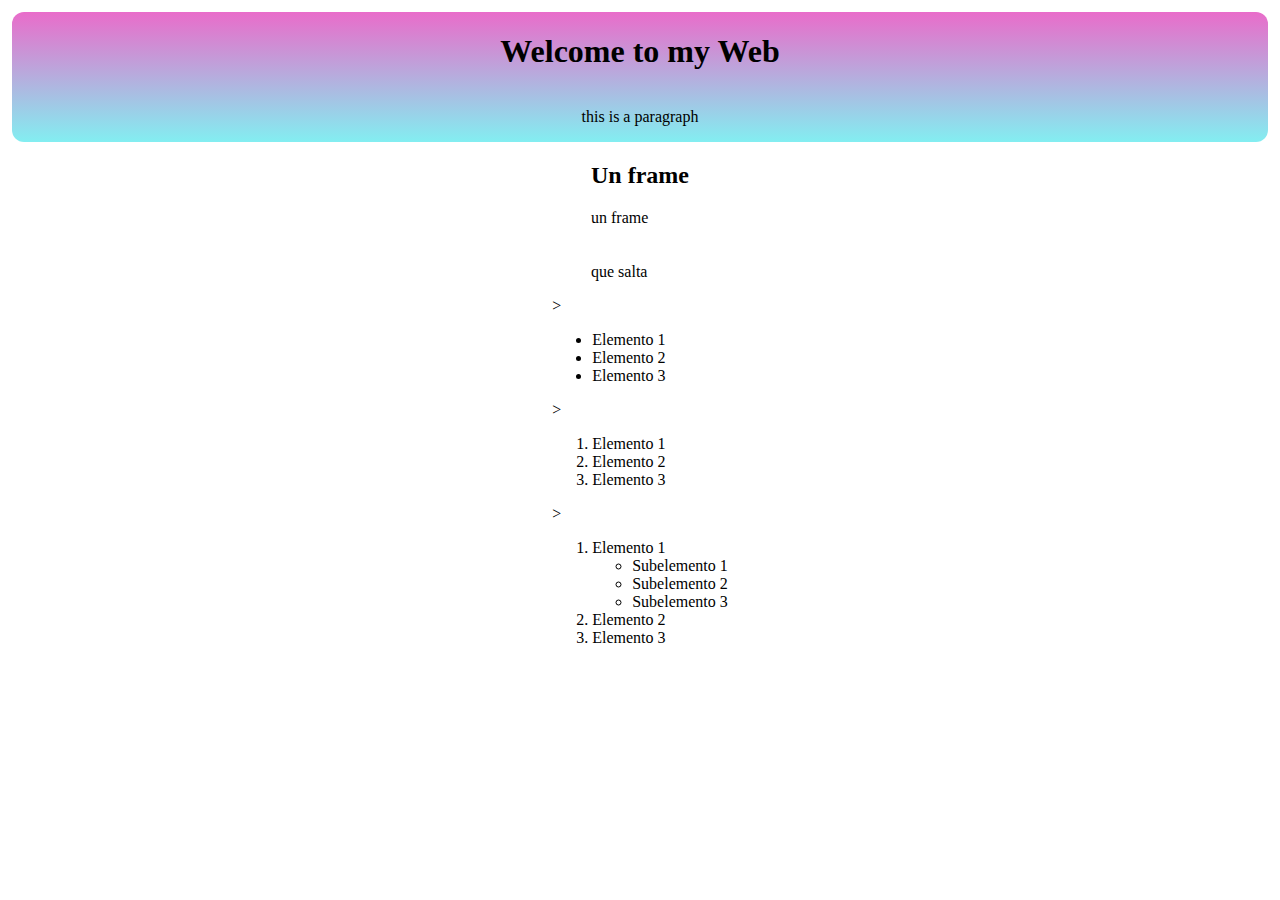
<file: index.html>
<!DOCTYPE html>
<!--git-token: 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-->
<html lang="en">

<head>
	<title>My Web </title>
	<meta charset="UTF-8">
	<meta name="viewport" content="width=device-width, initial-scale=1.0">
	<link rel="stylesheet" href="styles.css">
	<!--<script src="script.js"></script>-->
</head>

<body>
	<div class="header">
		<h1>Welcome to my Web </h1>
		<p>this is a paragraph</p>
	</div>
	<!--Puede haber hasta h6-->
	<div class="frame">
		<h2>Un frame</h2>
		<p>un frame <br><br><br>que salta</p>
	</div>
<main>
<div class="listaul">
	<!--Lista no ordenada-->>
	<ul>
		<li>Elemento 1</li>
		<li>Elemento 2</li>
		<li>Elemento 3</li>
	</ul>
</div>

<div class="listaul">
	<!--Lista ordenada-->>
	<ol>
		<li>Elemento 1</li>
		<li>Elemento 2</li>
		<li>Elemento 3</li>
	</ol>
</div>
<aside>
<div class="listaanidada">
	<!--Lista ordenada-->>
	<ol>
		<li>Elemento 1</li>
			<ul>
				<li>Subelemento 1</li>
				<li>Subelemento 2</li>
				<li>Subelemento 3</li>
			</ul>
		<li>Elemento 2</li>
		<li>Elemento 3</li>
	</ol>
</div>
</aside>
</main>
</body>
</html>
</file>
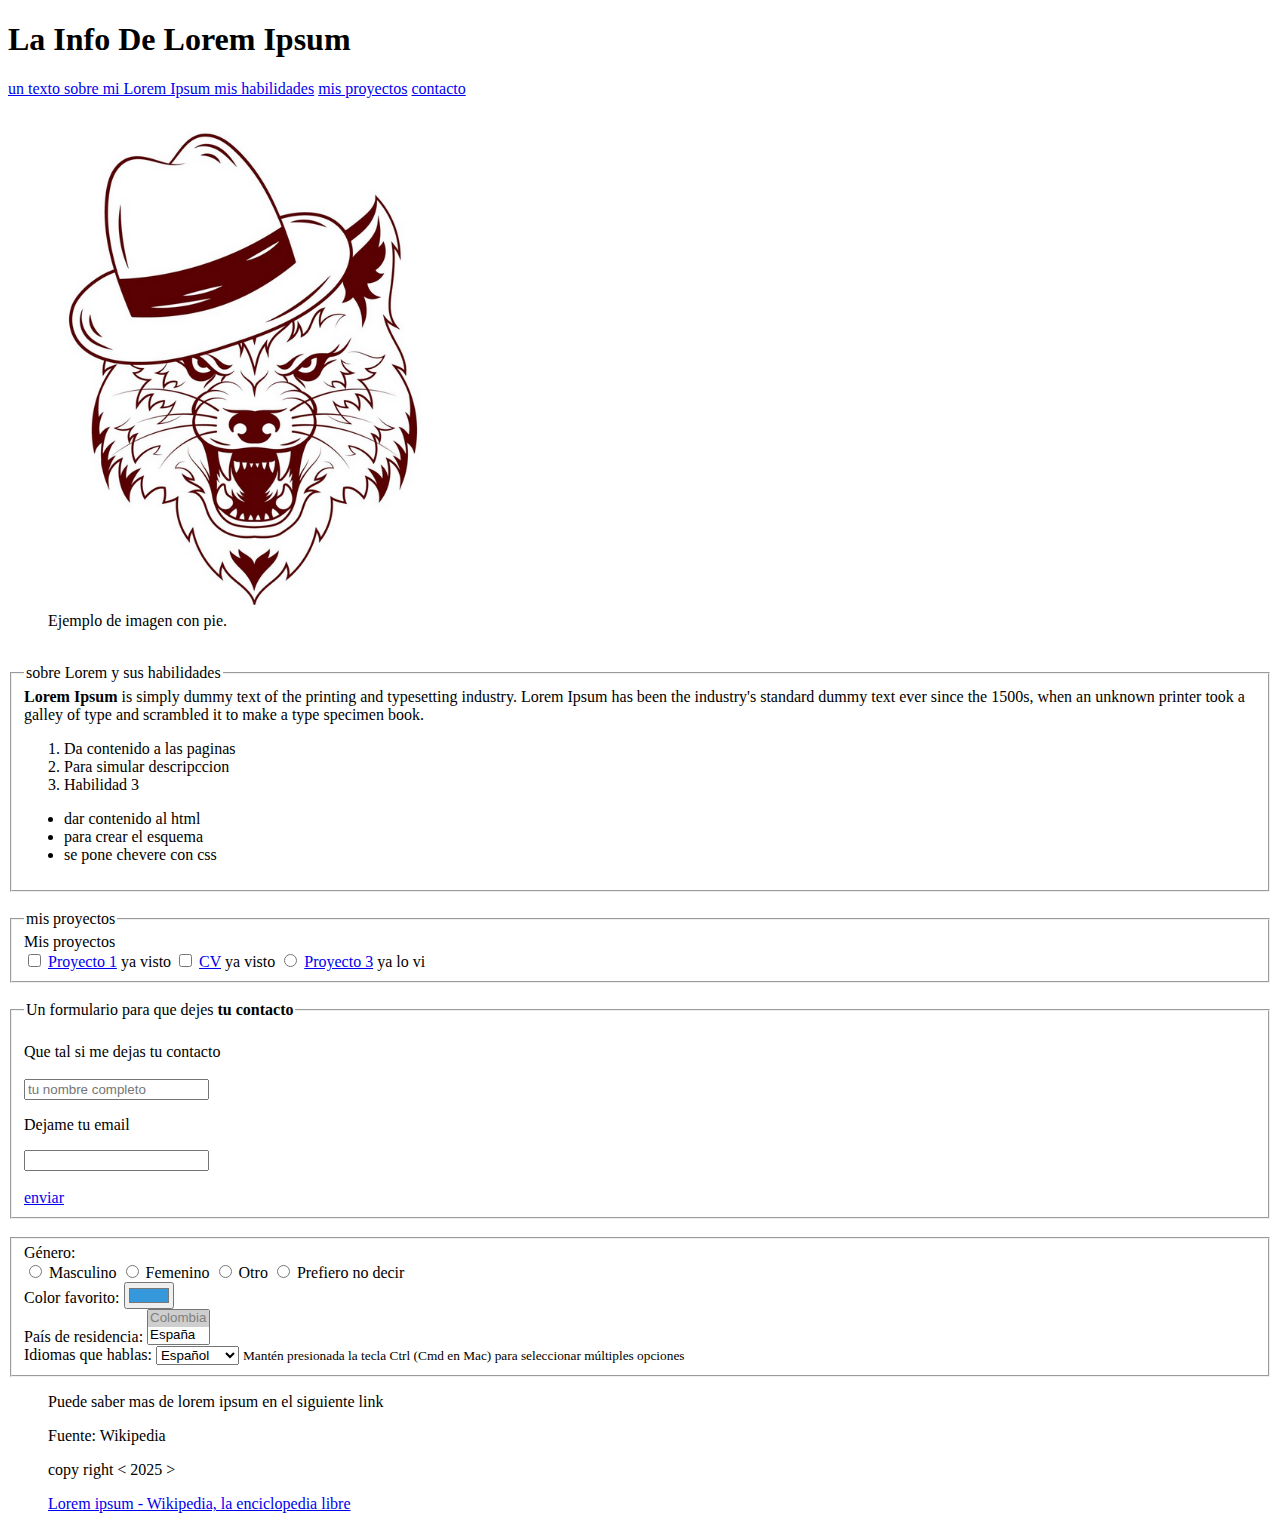
<file: ejercicios_html/ejercicio_1/index.html>
<!DOCTYPE html>
<html lang="es">
    <!--git-token: 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-->
    <!-- Dragable allows the user move the item -->
	<header>
    <meta charset="UTF-8">
    <meta name="viewport" content="width=device-width, initial-scale=1.0">
    <title>Ejercicio 1 HTML</title>
    <link rel="icon" href="favicon.png" type="image/png">
    </header>

    <body>
        <h1>La Info De Lorem Ipsum</h1>
    <nav>
        <a href="#Sobre mi">un texto sobre mi Lorem Ipsum </a>
        <a href="#Habilidades">mis habilidades</a>
        <a href="#Proyectos">mis proyectos</a>   
        <a href="#contacto">contacto</a>
    </nav>
    <br>
    <main>

    <figure>
        <img src="favicon.png" alt="Lorem Ipsum y su foto" width="400" dragable="True">
        <figcaption>Ejemplo de imagen con pie.</figcaption>
    </figure>
<br>
    <fieldset>
        <legend>sobre Lorem y sus habilidades</legend>
    
        <section id="Sobre mi"> <strong>Lorem Ipsum</strong> is simply dummy text of the printing and typesetting industry. Lorem Ipsum has been the industry's 
        standard dummy text ever since the 1500s, when an unknown 
        printer took a galley of type and scrambled it to make a type specimen book.  </section>
    
    <ol>
        <li>Da contenido a las paginas</li>
        <li>Para simular descripccion</li>
        <li>Habilidad 3</li>
    </ol>
    

    <div id="info_habilidades">
    <section id="Habilidades"> 
        <ul>
            <li>dar contenido al html</li>
            <li>para crear el esquema</li>
            <li>se pone chevere con css</li>
        </ul>

    </div>
    </section>
</fieldset>
<br>
    <fieldset>
        <legend>mis proyectos</legend>
    <div id="info_block">
    <section id="Proyectos">  
        
        <span>Mis proyectos</span>  
        <div>
        <label for="proyecto1">
        <input type="checkbox" id="proyecto1" name="proyecto1" value="proyecto1">
            <a href="https://github.com/Santyamaya98/Granja_Gallega" target="blank">Proyecto 1</a>
        
        ya visto</label>
        
        <label for="proyecto2">
        <input type="checkbox" id="proyecto2" name="proyecto2" value="proyecto2">
            <a href="https://github.com/Santyamaya98/curriculum_vitae" target="blank">CV</a>
            ya visto</label>
  
        <label for="check_circ">
        <input id="check_circ" type="radio" name="otro proyecto" value="ya lo vi">
         <a href="https://www.kaggle.com/code/santyagoamaya/road-accident-linear-regression?scriptVersionId=267953160" target="blank">Proyecto 3</a>
        ya lo vi</label>
        </div>
    </div>       
    </fieldset>
<br>
</section>
<div id="info_block">
    <fieldset>
        <legend>Un formulario para que dejes <strong>tu contacto</strong></legend>
        <br>
    <section id="Contacto">Que tal si me dejas tu contacto</section>
    <form id="form_contact"  method="post">
        <br>
    <input typle="name" placeholder="tu nombre completo" action="post" nonvalidate>
        <br>
    <p>Dejame tu email</p>
    <input type="email" placehoder="example@example" action="post" validate>
    <br><br>
    <a href="#">enviar</a>
 
    </form>
</div>
</fieldset>
<br>
        <fieldset>
          <div class="campo">
            <span>Género:</span>
            <div class="opciones">
              <label for="genero-masculino">
                <input type="radio" id="genero-masculino" name="genero" value="masculino" required>
                Masculino
              </label>
              <label for="genero-femenino">
                <input type="radio" id="genero-femenino" name="genero" value="femenino">
                Femenino
              </label>
              <label for="genero-otro">
                <input type="radio" id="genero-otro" name="genero" value="otro">
                Otro
              </label>
              <label for="genero-prefiero-no">
                <input type="radio" id="genero-prefiero-no" name="genero" value="prefiero-no">
                Prefiero no decir
              </label>

            <div class="campo">
                <label for="color-favorito">Color favorito:</label>
                <input type="color" id="color-favorito" name="color-favorito" value="#3498db">
            </div>

            </div>
          </div>

          <div class="campo">
            <label for="pais">País de residencia:</label>
            <select id="pais" name="pais" multiple size="2">
              <option value="" disabled selected>Colombia</option>
              <option value="es">España</option>
              <option value="mx">México</option>
              <option value="ar">Argentina</option>
              <option value="co">Colombia</option>
              <option value="otro">Otro</option>
            </select>
          </div>

          <div class="campo">
            <label for="idiomas">Idiomas que hablas:</label>
            <select id="idiomas" name="idiomas" multiple size="1">
              <option value="es" disabled selected>Español</option>
              <option value="en">Inglés</option>
              <option value="ch">Chino</option>

            </select>
            <small class="ayuda">Mantén presionada la tecla Ctrl (Cmd en Mac) para seleccionar múltiples
              opciones</small>
          </div>
        </fieldset>

    </main>

    <footer> 
        <blockquote cite="https://es.wikipedia.org/wiki/Lorem_ipsum">
        <p>Puede saber mas de lorem ipsum en el siguiente link</p>
        <p>Fuente: Wikipedia</p>
        <p>copy right &lt 2025 &gt</p>
        <a href="https://es.wikipedia.org/wiki/Lorem_ipsum">Lorem ipsum - Wikipedia, la enciclopedia libre</a>
        </blockquote>


    </footer>
    </body>
</html>
</file>
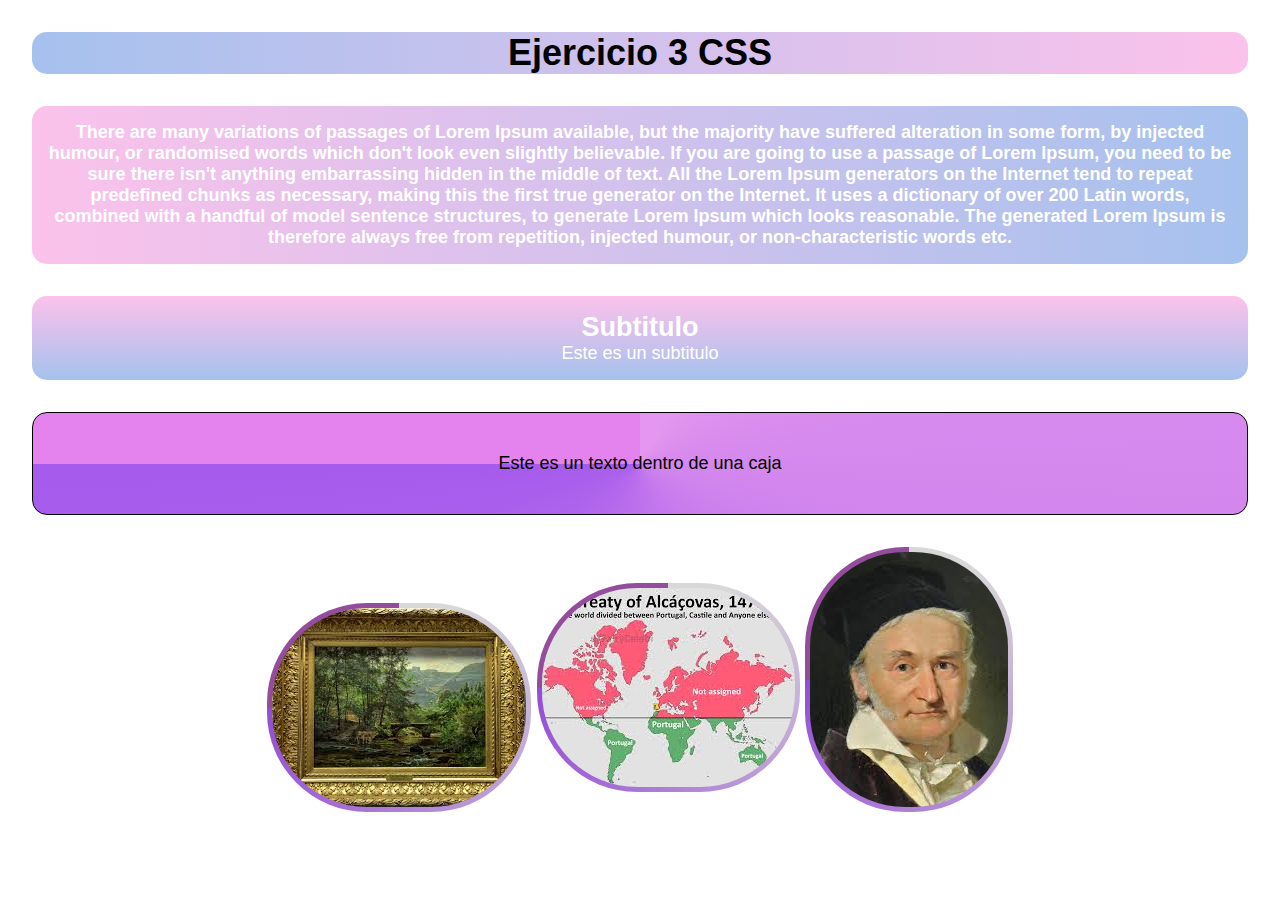
<file: ejercicios_html/ejercicio_3/index.html>
<!DOCTYPE html>
<html lang="en">
<head>
    <meta charset="UTF-8">
    <meta name="viewport" content="width=device-width, initial-scale=1.0">
    <link rel="stylesheet" href="style.css">
    <title>Ejercicio 3 CSS</title>
</head>

<body>
    <div class="container">
        <h1>Ejercicio 3 CSS</h1>
    </div>

    <div class="parrafo">
        <p><strong>There are many variations of passages of Lorem Ipsum available,
             but the majority have suffered alteration in some form, by injected humour,
              or randomised words which don't look even slightly believable. 
              If you are going to use a passage of Lorem Ipsum, you need to be 
              sure there isn't anything embarrassing hidden in the middle of text.
               All the Lorem Ipsum generators on the Internet tend to repeat predefined
                chunks as necessary, making this the first true generator on the Internet.
                 It uses a dictionary of over 200 Latin words, combined with a handful of model
                  sentence structures, to generate Lorem Ipsum which looks reasonable. The generated
                   Lorem Ipsum is therefore always free from repetition, injected humour, or non-characteristic 
                   words etc.</strong></p>
        </div>

    <section id="info">
        <h2>Subtitulo</h2>
        <p>Este es un subtitulo</p>
    </section>
     <div class="caja">
        <p>Este es un texto dentro de una caja</p>
     </div>

     <img src="[data-uri]" alt="Imagen de ejemplo">    
     <img class="down_img" src="[data-uri]" alt="Imagen de ejemplo">   
     <img class="img_jump" src="[data-uri]" alt="Imagen de ejemplo">   

</body>
</html>
</file>
<file: styles.css>
body {
    display: flex;
    flex-direction: column;
    align-items: center;
    padding: 12px;
    background-color: rgb(255, 255, 255);
    margin: auto;
}



.header{
    width: 100%;
    height: 100%;
    display: flex;
    flex-direction:column; 
    border: none;
    block-size: auto;
    background: linear-gradient(to top,#83eef1, #e96cca);
    border-radius: 12px;
    align-items: center;
}
</file>
<file: ejercicios_html/ejercicio_3/style.css>
/*    "*" select all   */
/*1rem = 16px by default it can be changed*/
*{
    border-radius: 15px;
    padding: 0;
    margin: 0;

}

body{
    background: rgb(255, 255, 255);
    /* Dado a la herencia todo el texto ddentro de body va a heredar las siguintes caracteristicas */
    text-align: center;
    color: #000000;
    font-family: Arial, sans-serif;
    font-size: large;
}

/*    "*" !important hace que la propiedad sea reflejada en el navegaor sin dar orden de prioridad   */

.container{
    margin: 2rem;
    background: #633a60;
    background: linear-gradient(to left, #fbc2eb 0%, #a6c1ee 100%);
   
}

.parrafo p{
    margin: 2rem;
    padding: 1rem;
    color: #ffffff;
    background: #633a60;
    background: linear-gradient(to right, #fbc2eb 0%, #a6c1ee 100%);

}

#info{
    margin: 2rem;
    padding: 1rem;
    color: #ffffff;
    background: linear-gradient(to bottom, #fbc2eb 0%, #a6c1ee 100%);
    
}

.caja{
    border: 1px solid black;
    color :rgb(0, 0, 0);
    padding: 40px;
    margin: 32px;
    background: conic-gradient(rgb(228, 151, 238) 30deg, rgb(166, 91, 236) 270deg, rgb(228, 130, 238) 120deg);
}

img{
    border: none;
    padding: 5px;
    background: conic-gradient(rgb(216, 216, 216) 30deg, rgb(148, 76, 214) 270deg, rgb(148, 77, 156) 120deg);
    border-radius: 100px;
}

img:hover{
    transform: scale(1.1);
    transition: all 5s;
}

.img_jump:hover{
    transform: translateY(-20px);
    transition: all 2.5s;
}

.down_img{
    transform: translateX(-2px);
    transform: translateY(-20px);
    transition: all 0.5s;
}
</file>
